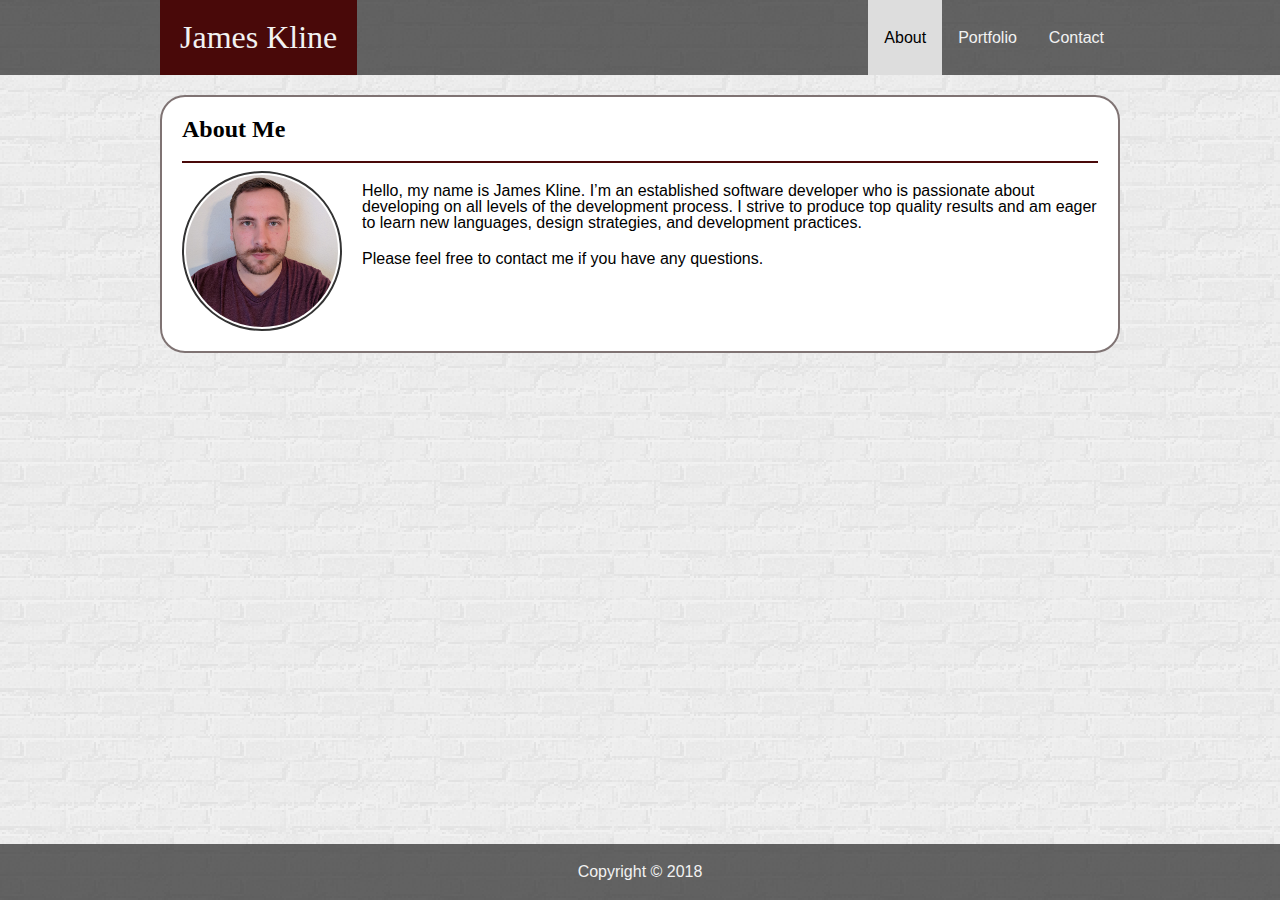
<file: index.html>
<!DOCTYPE html>
<html lang="en">
<meta charset="UTF-8">
<meta name="viewport" content="width=device-width, initial-scale=1"> 
<title>James Kline - About Me</title>
<link rel="stylesheet" href="assets/css/reset.css">
<link rel="stylesheet" href="assets/css/style.css">

<body>
    <!-- Header/Nav -->
    <div class="nav-wrapper">
        <nav class="nav-normal">
            <div class="brand">
                <p>James Kline</p>
            </div>
            <ul>
                <li><a href="contact.html">Contact</a></li>
                <li><a href="portfolio.html">Portfolio</a></li>
                <li><a href="index.html" id="active">About</a></li>
            </ul>
        </nav>
    </div>

    <!-- Content -->
    <section class="content-wrapper">
        <header>
            <h1>About Me</h1>
        </header>
        <hr>
        <img class="profile-image" src="assets/images/headshot.jpg" alt="Profile Image">
        <p>Hello, my name is James Kline. I’m an established software developer who is passionate about developing on
            all levels of the development process. I strive to produce top quality results and am eager to learn
            new languages, design strategies, and development practices.</p>
        <p>Please feel free to contact me if you have any questions.</p>
    </section>

    <!-- Footer -->
    <footer class="footer">
        <p>Copyright &copy; 2018</p>
    </footer>
</body>

</html>
</file>
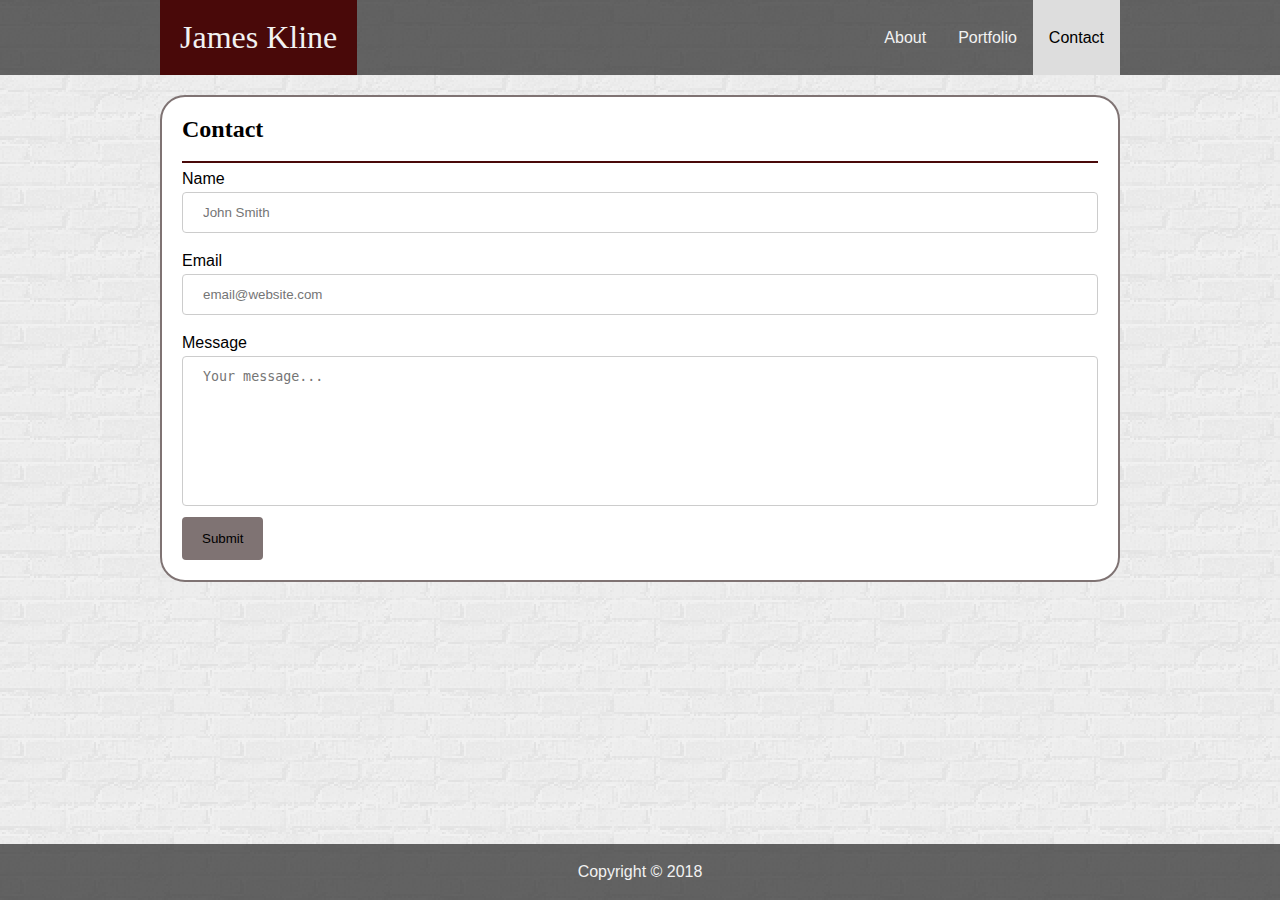
<file: contact.html>
<!DOCTYPE html>
<html lang="en">
<meta charset="UTF-8">
<meta name="viewport" content="width=device-width, initial-scale=1"> 
<title>James Kline - About Me</title>
<link rel="stylesheet" href="assets/css/reset.css">
<link rel="stylesheet" href="assets/css/style.css">

<body>
    <!-- Header/Nav -->
    <div class="nav-wrapper">
        <nav class="nav-normal">
            <div class="brand">
                <p>James Kline</p>
            </div>
            <ul>
                <li><a href="contact.html" id="active">Contact</a></li>
                <li><a href="portfolio.html">Portfolio</a></li>
                <li><a href="index.html">About</a></li>
            </ul>
        </nav>
    </div>

    <!-- Content -->
    <section class="content-wrapper">
        <header>
            <h1>Contact</h1>
        </header>
        <hr>
        <div>
            <form>
                <label for="nameEntry">Name</label>
                <input type="text" id="nameEntry" name="name" placeholder="John Smith">

                <label for="emailEntry">Email</label>
                <input type="email" id="emailEntry" name="email" placeholder="email@website.com">

                <label for="messageEntry">Message</label>
                <textarea id="messageEntry" placeholder="Your message..."></textarea>

                <input type="submit" value="Submit">
            </form>
        </div>
    </section>

    <!-- Footer -->
    <footer class="footer">
        <p>Copyright &copy; 2018</p>
    </footer>
</body>

</html>
</file>
<file: assets/css/style.css>
html {
    height: 100%;
    box-sizing: border-box; 
}

/* Apply to all elements */
*,
*:before,
*:after {
  box-sizing: inherit;
}

body {
    position: relative;
    margin: 0;
    padding-bottom: 70px;
    min-height: 100%;
    background-image: url(../images/bg-img.png);
    background-repeat: repeat;
    font-family: 'Arial', 'Helvetica Neue', Helvetica, sans-serif;
}

h1, .brand {
    font-family: 'Georgia', Times, 'Times New Roman', serif;
}

h1 {
    margin: 20px 0;
    font-size: 1.5rem;
    font-weight: bold;
}

p {
    margin: 20px 0;
}

/* Overall Nav settings */
.nav-wrapper {
    background-color: rgba(51, 51, 51, 0.75);
}

.nav-normal {
	overflow: hidden;
    max-width: 960px;
    margin: 0 auto;
}

.brand {
	float: left;
	line-height: 75px;
    color: #f2f2f2;
    font-size: 2rem;
    background-color: #490909;
}

.brand p {
	margin: 0 20px;
    padding: 0;
}

.nav-normal ul {
    margin: 0;
    padding: 0;
    list-style-type: none;
}

.nav-normal a {
	float: right;
	text-decoration: none;
	color: #f2f2f2;
	padding: 0px 16px;
    line-height: 75px;
    -webkit-transition: background-color 2s;
    transition: background-color 2s;
}

.nav-normal a:hover {
	background-color: #ddd;
    color: black;
}

.nav-normal a#active {
    background-color: #ddd;
    color: black;
}

/* Content Settings */
.content-wrapper {
	max-width: 960px;
    margin: 0 auto;
    background-color: white;
    padding: 0 20px 20px 20px;
    margin-top: 20px;
    border-radius: 25px;
    border: 2px solid #7F7373;
    overflow: auto;
}

.content-wrapper hr {
    background-color: #490909;
    border: 0;
    height: 2px;
}

.row::after {
    display: table;
    clear: both;
}

.column {
    float: left;
    width: 33%;
}

.project-wrapper {
    height: 200px;
    width: 200px;
    position: relative;
    margin: 15px auto 0 auto;
    box-shadow: 5px 5px 5px 1px #aaa;
}

.project-wrapper:first-child {
    margin: 0 auto;
}

.project-wrapper p {
    position: absolute;
    top: 75%;
    left: 50%;
    width: 100%;
    text-align: center;
    background: #7f7373;
    transform: translate(-50%, -50%);
    padding: 15px 0;
    color: #ddd;
    font-weight: bold;
}

/* Form Style */
form label {
    display: block;
    margin-top: 20px;
    margin-bottom: 5px;
}

form label:first-child {
    margin-top: 0;
}

input[type=text], input[type=email] {
    width: 100%;
    padding: 12px 20px;
    border-radius: 4px;
    border: 1px solid #ccc;
}

#messageEntry {
    width: 100%;
    height: 150px;
    resize: none;
    border: 1px solid #ccc;
    padding: 12px 20px;
    border-radius: 4px;
}

input[type=submit] {
    background-color: #7f7373;
    padding: 14px 20px;
    margin-top: 8px;
    border-radius: 4px;
    border: none;
}

input[type=submit]:hover {
    background-color: rgba(127, 115, 115, 0.75);
}

.profile-image {
    max-width: 10rem;
    height: auto;
    float: left;
    margin-right: 20px;
    border: 2px solid #333;
    padding: 2px;
    border-radius: 50%;
}

.footer {
    position: absolute;
    right: 0;
    bottom: 0;
    left: 0;
    background-color: rgba(51, 51, 51, 0.75);
    text-align: center;
    color: #f2f2f2;
}

/* Responsive Layout Adjustments */
@media only screen and (max-width: 300px) {
    .brand {
        width: 100%;
    }
}

/* Responsive Layout Adjustments */
@media only screen and (max-width: 580px) {
    .profile-image {
        float: none;
        display: block;
        margin: 0 auto;
    }
}

/* Responsive Layout Adjustments */
@media only screen and (max-width: 700px) {
    .nav-normal a {
        float: none;
        display: block;
        line-height: 25px;
    }

    .brand {
        margin-right: 8px;
    }

    .column {
        width: 100%;
    }

    .project-wrapper:first-child {
        margin: 15px auto 0 auto;
    }
}
</file>
